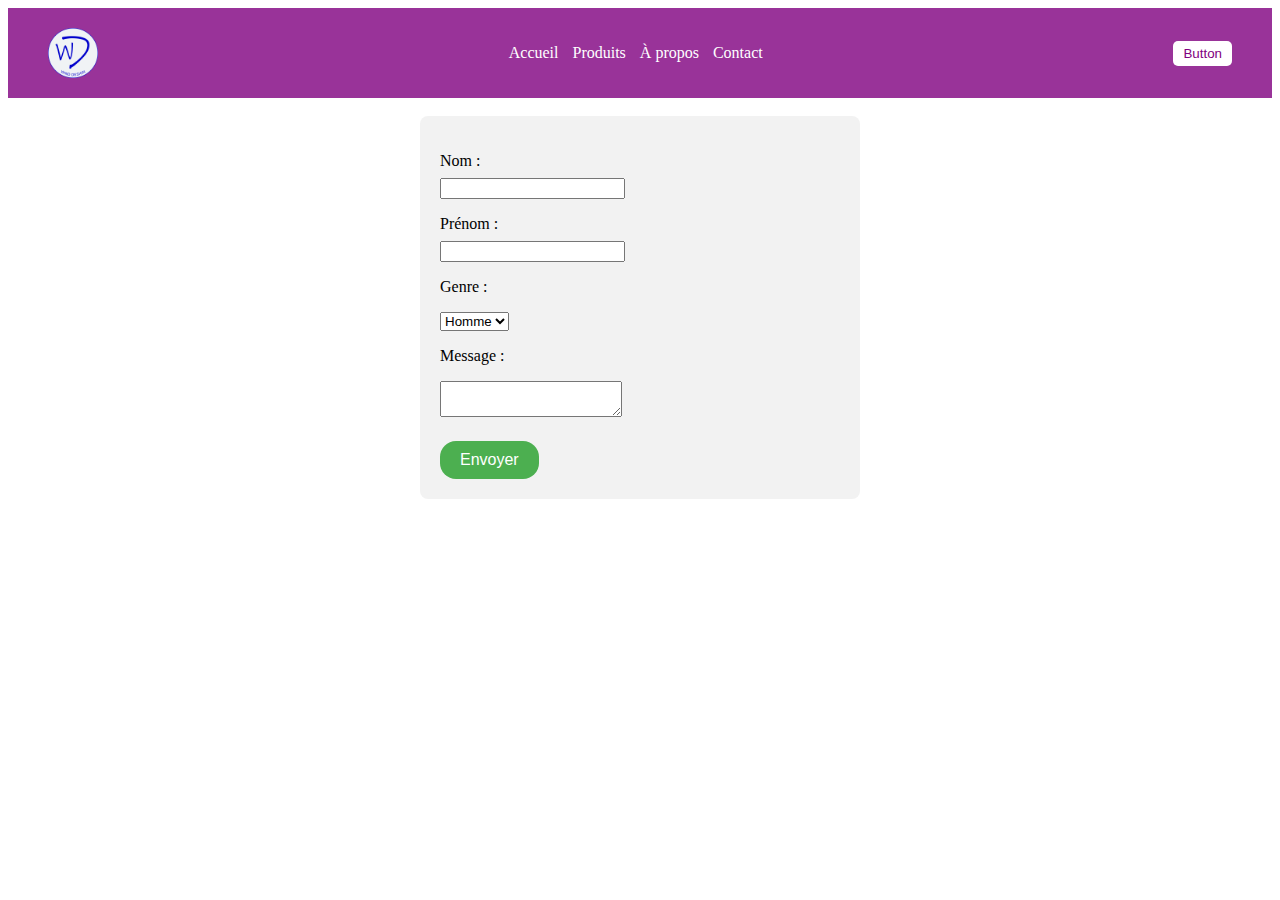
<file: Contact.html>
<!DOCTYPE html>
<html>
<head>
    <link rel="stylesheet" href="StyleSI.css">
<body>
    <header>
        <img src="Ressources/Logo V2 Clair@0.5x.png" alt="Logo" width="50" height="50">
        <div>
            <a href="index.html">Accueil</a>
            <a href="#">Produits</a>
            <a href="#">À propos</a>
            <a href="Contact.html">Contact</a>
        </div>
        <button onclick="window.location.href='contact.html'">Button</button>
    </header>
<br>
    <form>
        <label for="nom">Nom :</label>
        <input type="text" id="nom" name="nom" required>
        
        <label for="prenom">Prénom :</label>
        <input type="text" id="prenom" name="prenom" required>
        
        <label for="genre">Genre :</label>
        <select id="genre" name="genre" required>
            <option value="homme">Homme</option>
            <option value="femme">Femme</option>
            <option value="autre">Autre</option>
        </select>
        
        <label for="message">Message :</label>
        <textarea id="message" name="message" readonly required></textarea>
        
        <input type="submit" value="Envoyer">
    </form>
</body>
</html>
</file>
<file: StyleSI.css>
@import url('https://fonts.googleapis.com/css2?family=Acme&family=Montserrat&display=swap');


  /*Bannière*/
.banner {
    position: relative;
    height: 400px;
    background-image: url(Ressources/Background.jpg);
    background-position: center;
    background-size: cover;
    display: flex;
    flex-direction: column;
    justify-content: center;
    align-items: center;
    color: white;
    text-align: center;
}
        
.banner h1 {
    font-size: 36px;
    margin-bottom: 10px;
}
        
.banner h2 {
    font-size: 24px;
    margin-bottom: 20px;
}
        
.banner button {
    background-color: #4CAF50;
    color: white;
    border: none;
    border-radius: 16px;
    padding: 10px 20px;
    text-align: center;
    text-decoration: none;
    display: inline-block;
    font-size: 16px;
    cursor: pointer;
    transition: background-color 0.3s;
}

.banner button:hover {
    background-color: rgba(128, 0, 128, 0.8);
}


h1 {
    font-family: 'Acme', sans-serif;
}

h2 {
    font-family: 'Montserrat', sans-serif;
}


/*Header*/
header {
    background-color: rgba(128, 0, 128, 0.8);
    color: white;
    display: flex;
    align-items: center;
    justify-content: space-between;
    padding: 20px 40px;
}

header img {
    margin-right: 10px;
}

header a {
    margin-right: 10px;
    text-decoration: none;
    color: white;
}

header button {
    background-color: white;
    color: purple;
    border: none;
    padding: 5px 10px;
    border-radius: 5px;
}

.active {
    font-weight: bold;
    font-size: large;
}


/*Body*/
form {
    max-width: 400px;
    margin: auto;
    padding: 20px;
    background-color: #f2f2f2;
    border-radius: 8px;
}

label, select, textarea {
    display: block;
    margin-bottom: 8px;
    margin-top: 16px;
}

input[type="submit"] {
    background-color: #4CAF50;
    color: white;
    border: none;
    border-radius: 16px;
    padding: 10px 20px;
    margin-top: 16px;
    text-align: center;
    text-decoration: none;
    display: inline-block;
    font-size: 16px;
    cursor: pointer;
    transition: background-color 0.3s;
}

input[type="submit"]:hover {
    background-color: rgba(128, 0, 128, 0.8);
}

.container {
    display: flex;
}

.col1 {
    width: 70%;
}

.col2 {
    width: 30%;
}

.box {
    width: 200px;
    height: 100px;
    display: flex;
    justify-content: center;
    align-items: center;
    padding: 20px;
    border: 1px solid #000;
  }
  
  .box h1 {
    text-align: center;
  }
</file>
